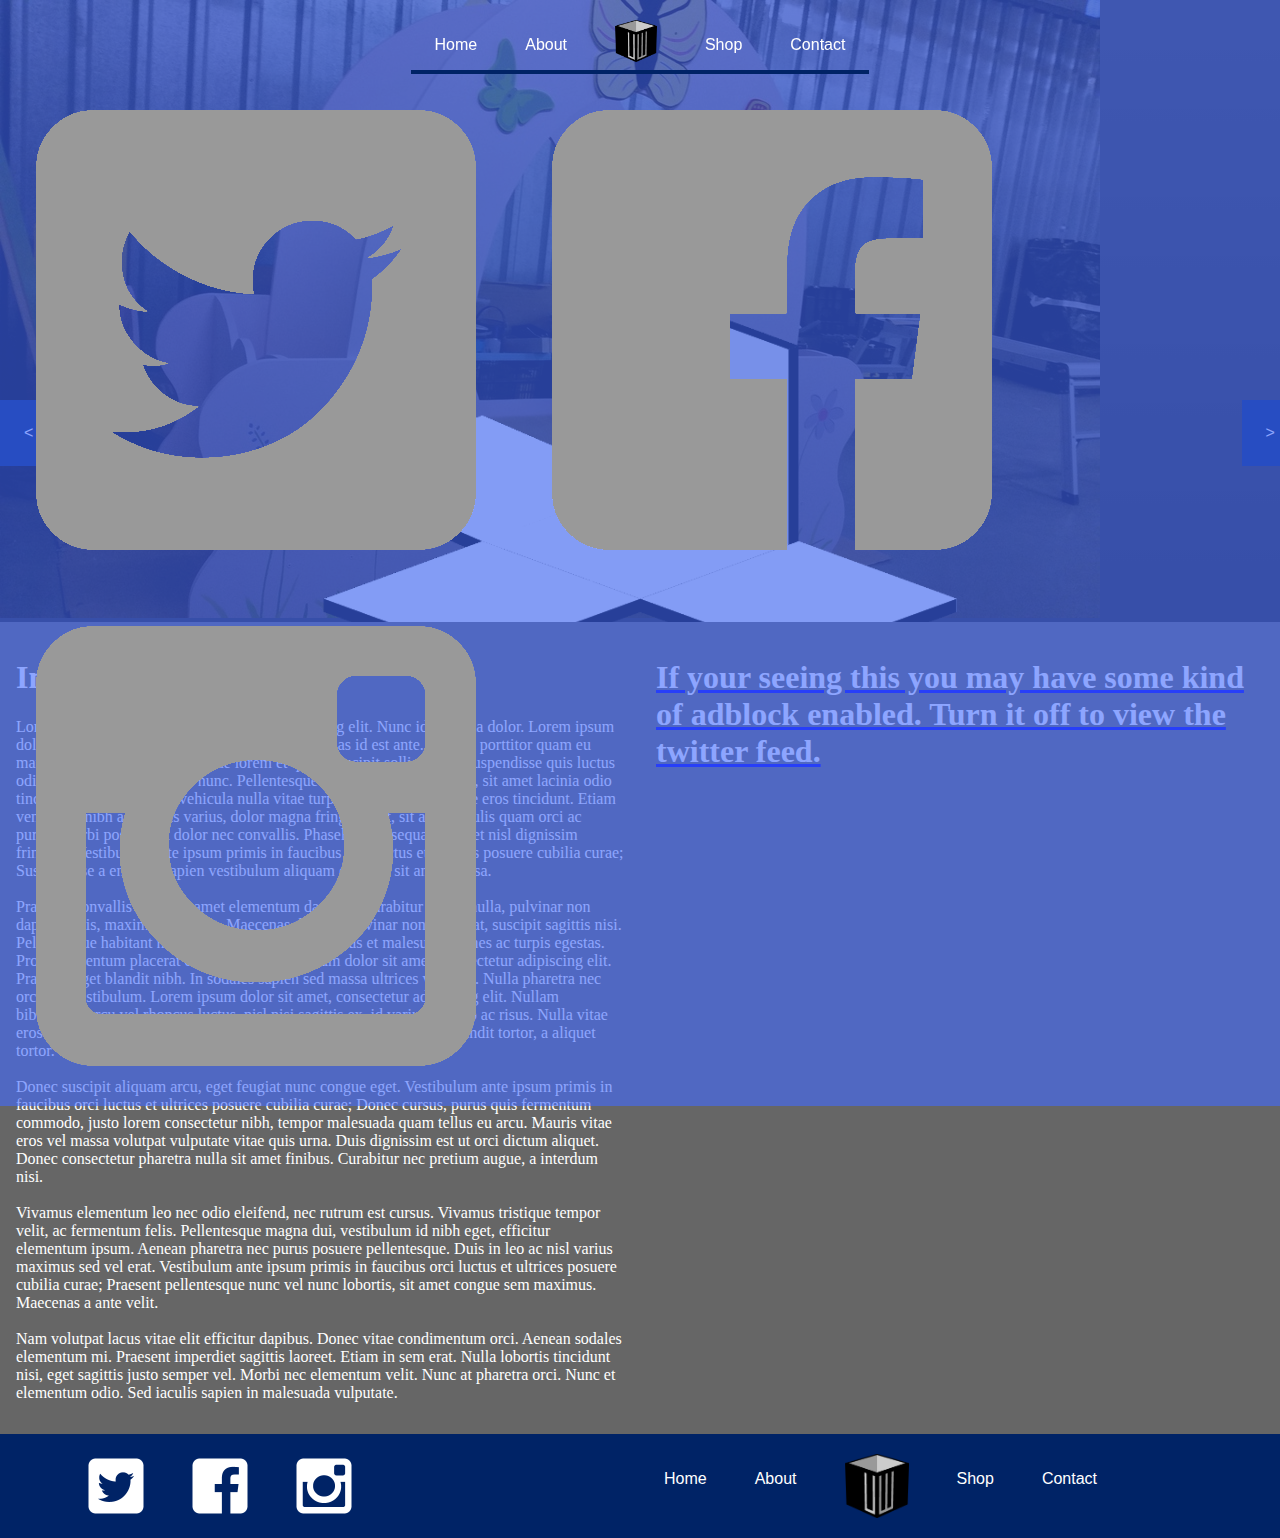
<file: index.html>
<!DOCTYPE html>
<html>
    <head>
        <title>Unique Walls</title>
        <meta name="viewport" content="width=device-width, initial-scale=1">
        <link rel="stylesheet" href="other/scripts/css/styles.css">
        <link rel="icon" type="image/png" href="other/images/logo.png">
    </head>
    <body>
        <!-- Page Contents-->
        <div class="slideshow-container">
            <!-- Full-width images with number and caption text -->
            <div class="mySlides animate-left">
                <img src="other/images/slides/home/0.jpg" class="main_images">
            </div>

            <div class="mySlides animate-left">
                <img src="other/images/slides/home/1.jpg" class="main_images">
            </div>

            <div class="mySlides animate-left">
                <img src="other/images/slides/home/2.jpg" class="main_images">
            </div>
            <div class="mySlides animate-left">
                <img src="other/images/slides/home/3.jpg" class="main_images">
            </div>

            <div class="mySlides animate-left">
                <img src="other/images/slides/home/4.jpg" class="main_images">
            </div>

            <div class="mySlides animate-left">
                <img src="other/images/slides/home/5.jpg" class="main_images">
            </div>

            <div class="mySlides animate-left">
                <img src="other/images/slides/home/6.jpg" class="main_images">
            </div>

            <div class="overlay">
                <img src="other/images/logo_animate.gif" class="center_logo">
            </div>
            <div class="arrow" onclick="prevSlide()"> < </div>
            <div class="arrow right" onclick="nextSlide()"> ></div>
        </div>
        <script src="other/scripts/js/slideshow.js"></script>
        <div style="background-color:#666666;">
            <div class="margin row">
                <div class="column">
                    <h1>Information</h1>
                    <p>
                        Lorem ipsum dolor sit amet, consectetur adipiscing elit. Nunc id fringilla dolor. Lorem ipsum dolor sit amet, consectetur adipiscing elit. Maecenas id est ante. Nullam porttitor quam eu mauris dapibus euismod. Ut vitae lorem et quam suscipit sollicitudin. Suspendisse quis luctus odio. Aliquam non faucibus nunc. Pellentesque scelerisque lacinia justo, sit amet lacinia odio tincidunt sit amet. Morbi vehicula nulla vitae turpis aliquet, vel molestie eros tincidunt. Etiam venenatis, nibh ac finibus varius, dolor magna fringilla elit, sit amet iaculis quam orci ac purus. Morbi posuere ut dolor nec convallis. Phasellus consequat est eget nisl dignissim fringilla. Vestibulum ante ipsum primis in faucibus orci luctus et ultrices posuere cubilia curae; Suspendisse a enim ac sapien vestibulum aliquam efficitur sit amet massa.
                        <br>
                        <br>Praesent convallis tellus sit amet elementum dapibus. Curabitur metus nulla, pulvinar non dapibus quis, maximus eget elit. Maecenas dui est, pulvinar non massa at, suscipit sagittis nisi. Pellentesque habitant morbi tristique senectus et netus et malesuada fames ac turpis egestas. Proin elementum placerat dignissim. Lorem ipsum dolor sit amet, consectetur adipiscing elit. Praesent eget blandit nibh. In sodales sapien sed massa ultrices volutpat. Nulla pharetra nec orci nec vestibulum. Lorem ipsum dolor sit amet, consectetur adipiscing elit. Nullam bibendum, arcu vel rhoncus luctus, nisl nisi sagittis ex, id varius nisi leo ac risus. Nulla vitae eros lacinia, consequat massa non, fringilla magna. Quisque iaculis blandit tortor, a aliquet tortor.
                        <br>
                        <br>Donec suscipit aliquam arcu, eget feugiat nunc congue eget. Vestibulum ante ipsum primis in faucibus orci luctus et ultrices posuere cubilia curae; Donec cursus, purus quis fermentum commodo, justo lorem consectetur nibh, tempor malesuada quam tellus eu arcu. Mauris vitae eros vel massa volutpat vulputate vitae quis urna. Duis dignissim est ut orci dictum aliquet. Donec consectetur pharetra nulla sit amet finibus. Curabitur nec pretium augue, a interdum nisi.
                        <br>
                        <br>Vivamus elementum leo nec odio eleifend, nec rutrum est cursus. Vivamus tristique tempor velit, ac fermentum felis. Pellentesque magna dui, vestibulum id nibh eget, efficitur elementum ipsum. Aenean pharetra nec purus posuere pellentesque. Duis in leo ac nisl varius maximus sed vel erat. Vestibulum ante ipsum primis in faucibus orci luctus et ultrices posuere cubilia curae; Praesent pellentesque nunc vel nunc lobortis, sit amet congue sem maximus. Maecenas a ante velit.
                        <br>
                        <br>Nam volutpat lacus vitae elit efficitur dapibus. Donec vitae condimentum orci. Aenean sodales elementum mi. Praesent imperdiet sagittis laoreet. Etiam in sem erat. Nulla lobortis tincidunt nisi, eget sagittis justo semper vel. Morbi nec elementum velit. Nunc at pharetra orci. Nunc et elementum odio. Sed iaculis sapien in malesuada vulputate.
                    </p>
                </div>
                <div class="column">
                    <a class="twitter-timeline" data-height="1000" href="https://twitter.com/JayUniquewalls?ref_src=twsrc%5Etfw">
                        <h1>If your seeing this you may have some kind of adblock enabled. Turn it off to view the twitter feed.</h1>
                    </a> <script src="https://platform.twitter.com/widgets.js" charset="utf-8" async></script>
                </div>
            </div>
        </div>

        <!-- Shared Contents-->
        <footer>
            <div class="footer">
                <div class="socialbar">
                    <a href="https://twitter.com/JayUniquewalls"><img src="other/images/twitter.png" alt="Logo"></a>
                    <a href="https://www.facebook.com/uniquewallsuk/"><img src="other/images/facebook.png" alt="Logo"></a>
                    <a href="https://www.instagram.com/unique_walls/"><img src="other/images/instagram.png" alt="Logo"></a>
                </div>
                <div class="navbar">
                    <a href="index.html">Home</a>
                    <a href="about.html">About</a>
                    <a class="logo"><img src="other/images/logo.png" alt="Logo"></a>
                    <a href="shop.html">Shop</a>
                    <a href="contact.html">Contact</a>
                </div>
            </div>
        </footer>
        <header class="header-menu">
            <div id="menu" onclick="openNav()">
                ☰
            </div>
            <div class="header" id="mainbar">
                <a href="javascript:void(0)" class="closebtn" onclick="closeNav()">×</a>
                <div class="navbar">
                    <a href="index.html">Home</a>
                    <a href="about.html">About</a>
                    <a class="logo"><img src="other/images/logo.png" alt="Logo"></a>
                    <a href="shop.html">Shop</a>
                    <a href="contact.html">Contact</a>
                </div>
                <div class="social">
                    <a href="https://twitter.com/JayUniquewalls"><img src="other/images/twitter.png" alt="Logo"></a>
                    <a href="https://www.facebook.com/uniquewallsuk/"><img src="other/images/facebook.png" alt="Logo"></a>
                    <a href="https://www.instagram.com/unique_walls/"><img src="other/images/instagram.png" alt="Logo"></a>
                </div>
            </div>
        </header>
        <script src="other/scripts/js/navbar.js"></script>
    </body>
</html>
</file>
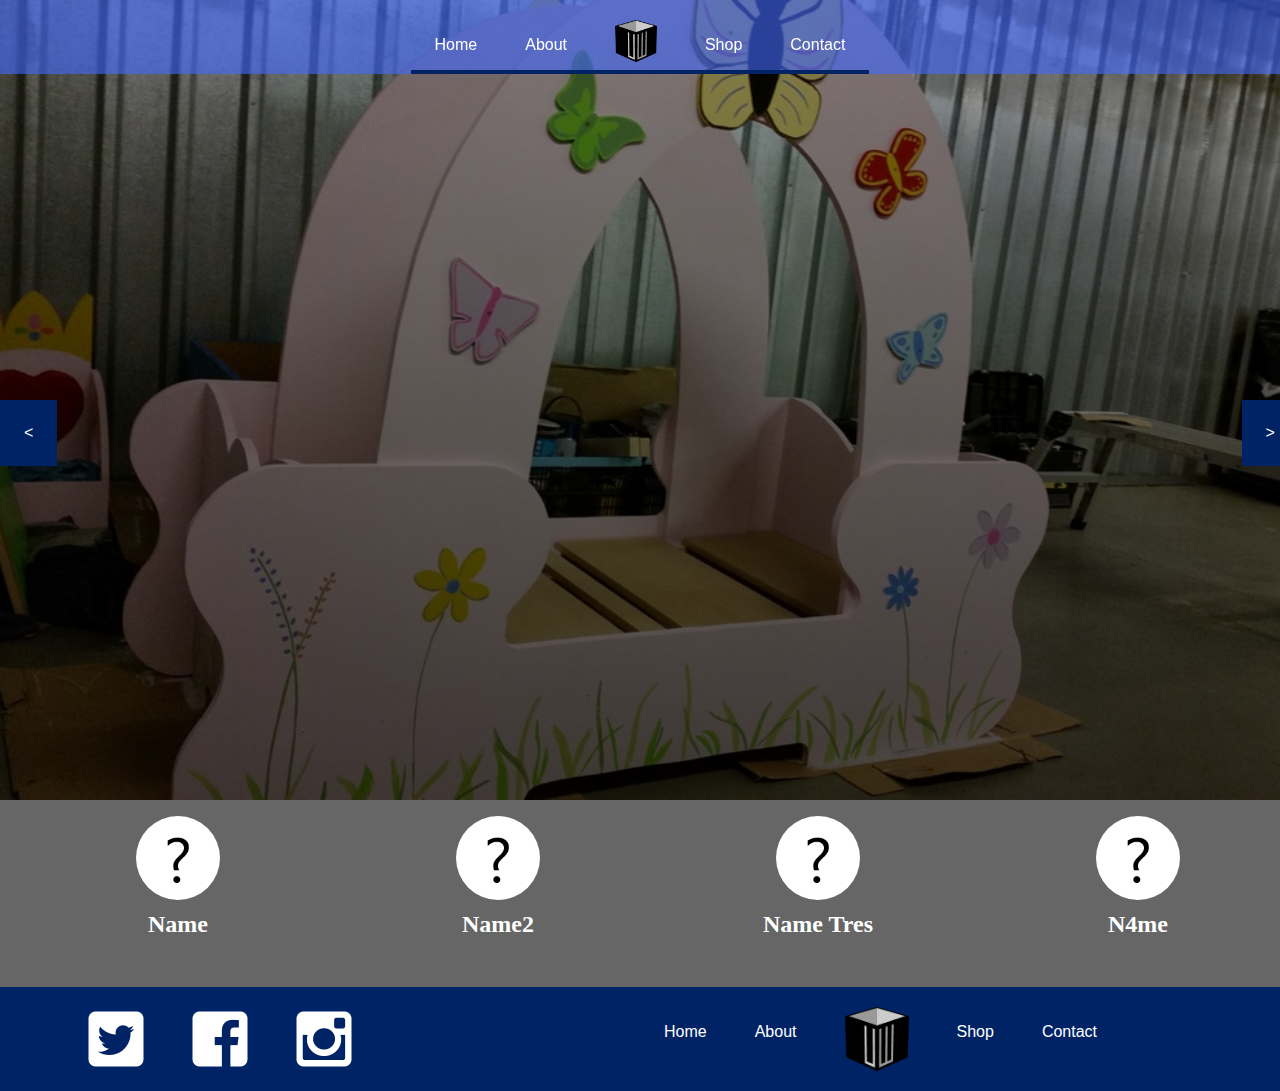
<file: about.html>
<!DOCTYPE html>
<head>
    <title>Unique Walls | About</title>
    <meta name="viewport" content="width=device-width, initial-scale=1">
    <link rel="stylesheet" href="other/scripts/css/styles.css">
    <link rel="icon" type="image/png" href="other/images/logo.png">
</head>

<body>   
    <!-- Page Contents-->
    <div class="slideshow-container">
        <!-- Full-width images with number and caption text -->
        <div class="mySlides animate-left">
            <img src="other/images/slides/home/0.jpg" class="slide_images">
        </div>

        <div class="mySlides animate-left">
            <img src="other/images/slides/home/1.jpg" class="slide_images">
        </div>

        <div class="mySlides animate-left">
            <img src="other/images/slides/home/2.jpg" class="slide_images">
        </div>
        <div class="mySlides animate-left">
            <img src="other/images/slides/home/3.jpg" class="slide_images">
        </div>

        <div class="mySlides animate-left">
            <img src="other/images/slides/home/4.jpg" class="slide_images">
        </div>

        <div class="mySlides animate-left">
            <img src="other/images/slides/home/5.jpg" class="slide_images">
        </div>

        <div class="mySlides animate-left">
            <img src="other/images/slides/home/6.jpg" class="slide_images">
        </div>

        <div class="overlay"></div>
        <div class="arrow" onclick="prevSlide()"><</div>
        <div class="arrow right" onclick="nextSlide()">></div>
    </div>
    <script src="other/scripts/js/slideshow.js"></script>

    <div class="image-banner">
        <!-- Image banner under slides for employee faces-->
        <div class="margin row">
            <div class="column">
                <img class="rounded-img fit" src="other/images/about/temp.png" alt="Person"></img>
                <h2 class="center">Name</h2>
            </div>
            <div class="column">
                <img class="rounded-img fit" src="other/images/about/temp.png" alt="Person"></img>
                <h2 class="center">Name2</h2>
            </div>
            <div class="column">
                <img class="rounded-img fit" src="other/images/about/temp.png" alt="Person"></img>
                <h2 class="center">Name Tres</h2>
            </div>
            <div class="column">
                <img class="rounded-img fit" src="other/images/about/temp.png" alt="Person"></img>
                <h2 class="center">N4me</h2>
            </div>
        </div>
    </div>
    <!-- Shared Contents-->
    <footer>
        <div class="footer">
            <div class="socialbar">
                <a href="https://twitter.com/JayUniquewalls"><img src="other/images/twitter.png" alt="Logo"></a>
                <a href="https://www.facebook.com/uniquewallsuk/"><img src="other/images/facebook.png" alt="Logo"></a>
                <a href="https://www.instagram.com/unique_walls/"><img src="other/images/instagram.png" alt="Logo"></a>
            </div>
            <div class="navbar">
                <a href="index.html">Home</a>
                <a href="about.html">About</a>
                <a class="logo"><img src="other/images/logo.png" alt="Logo"></a>
                <a href="shop.html">Shop</a>
                <a href="contact.html">Contact</a>
            </div>
            <div></div>
        </div>
    </footer>
    <header class="header-menu">
        <div id="menu" onclick="openNav()">
            ☰
        </div>
        <div class="header" id="mainbar">
            <a href="javascript:void(0)" class="closebtn" onclick="closeNav()">×</a>
            <div class="navbar">
                <a href="index.html">Home</a>
                <a href="about.html">About</a>
                <a class="logo"><img src="other/images/logo.png" alt="Logo"></a>
                <a href="shop.html">Shop</a>
                <a href="contact.html">Contact</a>
            </div>
        </div>
    </header>
    <script src="other/scripts/js/navbar.js"></script>
</body>
</file>
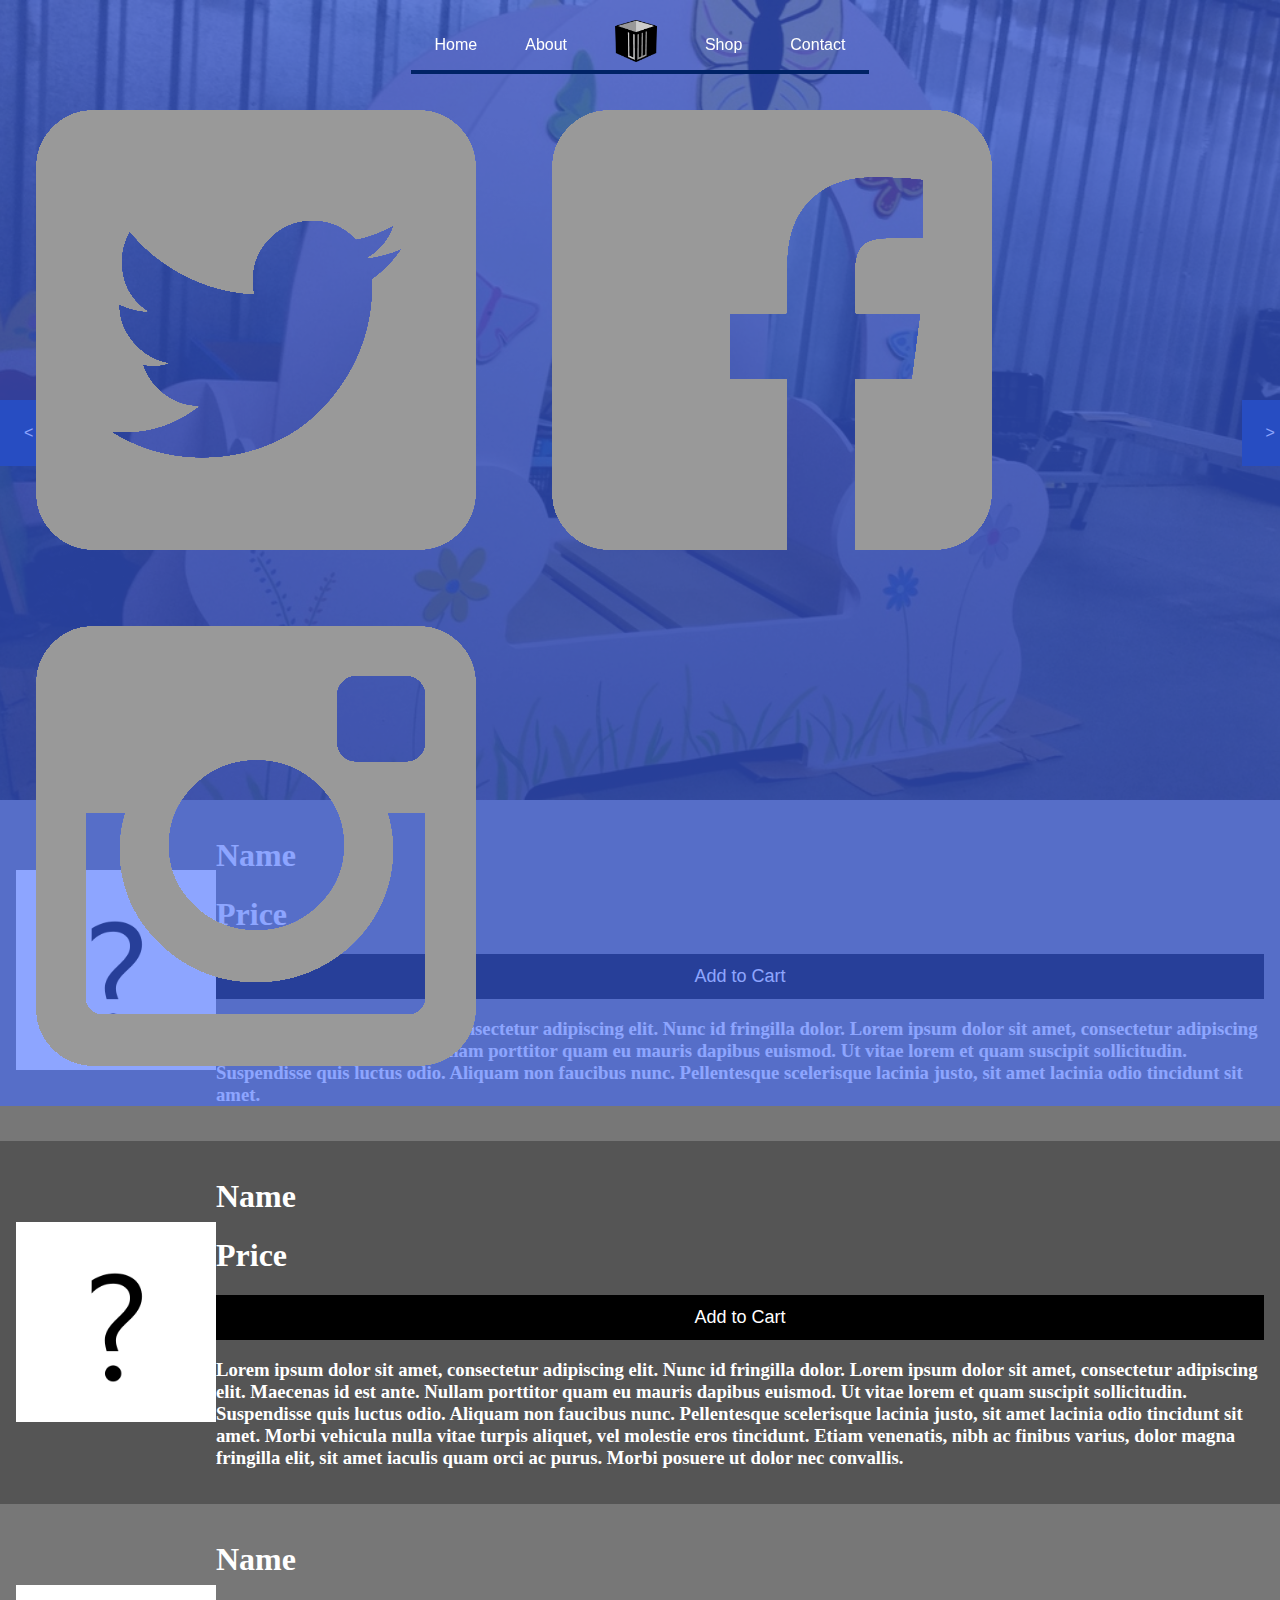
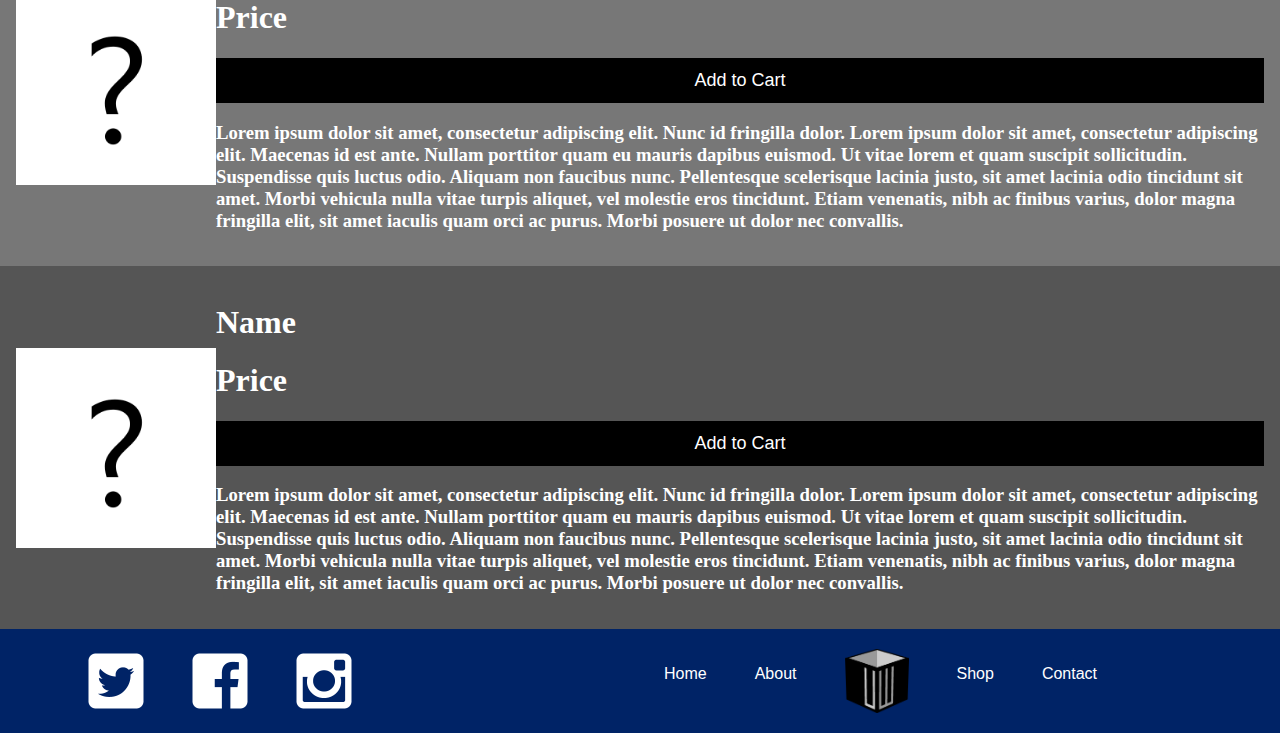
<file: shop.html>
<!DOCTYPE html>
<head>
    <title>Unique Walls | About</title>
    <meta name="viewport" content="width=device-width, initial-scale=1">
    <link rel="stylesheet" href="other/scripts/css/styles.css">
    <link rel="stylesheet" href="other/scripts/css/shop.css">
    <link rel="icon" type="image/png" href="other/images/logo.png">
</head>

<body>   
    <!-- Page Contents-->
    <div class="slideshow-container">
        <!-- Full-width images with number and caption text -->
        <div class="mySlides animate-left">
            <img src="other/images/slides/home/0.jpg" class="slide_images">
        </div>

        <div class="mySlides animate-left">
            <img src="other/images/slides/home/1.jpg" class="slide_images">
        </div>

        <div class="mySlides animate-left">
            <img src="other/images/slides/home/2.jpg" class="slide_images">
        </div>
        <div class="mySlides animate-left">
            <img src="other/images/slides/home/3.jpg" class="slide_images">
        </div>

        <div class="mySlides animate-left">
            <img src="other/images/slides/home/4.jpg" class="slide_images">
        </div>

        <div class="mySlides animate-left">
            <img src="other/images/slides/home/5.jpg" class="slide_images">
        </div>

        <div class="mySlides animate-left">
            <img src="other/images/slides/home/6.jpg" class="slide_images">
        </div>

        <div class="overlay"></div>
        <div class="arrow" onclick="prevSlide()"><</div>
        <div class="arrow right" onclick="nextSlide()">></div>
    </div>
    <script src="other/scripts/js/slideshow.js"></script>

    <div class="shop">
        <!-- Image banner under slides for employee faces-->
        <div class="margin storefront">
            <div class="row odd">
                <img class="shop-img" src="other/images/about/temp.png" alt="Person"></img>
                <div class="info">
                    <div class="tag">
                        <h1>Name</h1>
                        <h1 class="price">Price</h1>
                        <p><button>Add to Cart</button></p>
                    </div>
                    <h3>Lorem ipsum dolor sit amet, consectetur adipiscing elit. Nunc id fringilla dolor. Lorem ipsum dolor sit amet, consectetur adipiscing elit. Maecenas id est ante. Nullam porttitor quam eu mauris dapibus euismod. Ut vitae lorem et quam suscipit sollicitudin. Suspendisse quis luctus odio. Aliquam non faucibus nunc. Pellentesque scelerisque lacinia justo, sit amet lacinia odio tincidunt sit amet.</h3>
                </div>
            </div>
            <div class="row even">
                <img class="shop-img" src="other/images/about/temp.png" alt="Person"></img>
                <div class="info">
                    <div class="tag">
                        <h1>Name</h1>
                        <h1 class="price">Price</h1>
                        <p><button>Add to Cart</button></p>
                    </div>
                    <h3>Lorem ipsum dolor sit amet, consectetur adipiscing elit. Nunc id fringilla dolor. Lorem ipsum dolor sit amet, consectetur adipiscing elit. Maecenas id est ante. Nullam porttitor quam eu mauris dapibus euismod. Ut vitae lorem et quam suscipit sollicitudin. Suspendisse quis luctus odio. Aliquam non faucibus nunc. Pellentesque scelerisque lacinia justo, sit amet lacinia odio tincidunt sit amet. Morbi vehicula nulla vitae turpis aliquet, vel molestie eros tincidunt. Etiam venenatis, nibh ac finibus varius, dolor magna fringilla elit, sit amet iaculis quam orci ac purus. Morbi posuere ut dolor nec convallis. </h3>
                </div>
            </div>
            <div class="row odd">
                <img class="shop-img" src="other/images/about/temp.png" alt="Person"></img>
                <div class="info">
                    <div class="tag">
                        <h1>Name</h1>
                        <h1 class="price">Price</h1>
                        <p><button>Add to Cart</button></p>
                    </div>
                    <h3>Lorem ipsum dolor sit amet, consectetur adipiscing elit. Nunc id fringilla dolor. Lorem ipsum dolor sit amet, consectetur adipiscing elit. Maecenas id est ante. Nullam porttitor quam eu mauris dapibus euismod. Ut vitae lorem et quam suscipit sollicitudin. Suspendisse quis luctus odio. Aliquam non faucibus nunc. Pellentesque scelerisque lacinia justo, sit amet lacinia odio tincidunt sit amet. Morbi vehicula nulla vitae turpis aliquet, vel molestie eros tincidunt. Etiam venenatis, nibh ac finibus varius, dolor magna fringilla elit, sit amet iaculis quam orci ac purus. Morbi posuere ut dolor nec convallis. </h3>
                </div>
            </div>
            <div class="row even">
                <img class="shop-img" src="other/images/about/temp.png" alt="Person"></img>
                <div class="info">
                    <div class="tag">
                        <h1>Name</h1>
                        <h1 class="price">Price</h1>
                        <p><button>Add to Cart</button></p>
                    </div>
                    <h3>Lorem ipsum dolor sit amet, consectetur adipiscing elit. Nunc id fringilla dolor. Lorem ipsum dolor sit amet, consectetur adipiscing elit. Maecenas id est ante. Nullam porttitor quam eu mauris dapibus euismod. Ut vitae lorem et quam suscipit sollicitudin. Suspendisse quis luctus odio. Aliquam non faucibus nunc. Pellentesque scelerisque lacinia justo, sit amet lacinia odio tincidunt sit amet. Morbi vehicula nulla vitae turpis aliquet, vel molestie eros tincidunt. Etiam venenatis, nibh ac finibus varius, dolor magna fringilla elit, sit amet iaculis quam orci ac purus. Morbi posuere ut dolor nec convallis. </h3>
                </div>
            </div>
        </div>
    </div>
    <!-- Shared Contents-->
    <footer>
        <div class="footer">
            <div class="socialbar">
                <a href="https://twitter.com/JayUniquewalls"><img src="other/images/twitter.png" alt="Logo"></a>
                <a href="https://www.facebook.com/uniquewallsuk/"><img src="other/images/facebook.png" alt="Logo"></a>
                <a href="https://www.instagram.com/unique_walls/"><img src="other/images/instagram.png" alt="Logo"></a>
            </div>
            <div class="navbar">
                <a href="index.html">Home</a>
                <a href="about.html">About</a>
                <a class="logo"><img src="other/images/logo.png" alt="Logo"></a>
                <a href="shop.html">Shop</a>
                <a href="contact.html">Contact</a>
            </div>
            <div></div>
        </div>
    </footer>
    <header class="header-menu">
        <div id="menu" onclick="openNav()">
            ☰
        </div>
        <div class="header" id="mainbar">
            <a href="javascript:void(0)" class="closebtn" onclick="closeNav()">×</a>
            <div class="navbar">
                <a href="index.html">Home</a>
                <a href="about.html">About</a>
                <a class="logo"><img src="other/images/logo.png" alt="Logo"></a>
                <a href="shop.html">Shop</a>
                <a href="contact.html">Contact</a>
            </div>
            <div class="social">
                <a href="https://twitter.com/JayUniquewalls"><img src="other/images/twitter.png" alt="Logo"></a>
                <a href="https://www.facebook.com/uniquewallsuk/"><img src="other/images/facebook.png" alt="Logo"></a>
                <a href="https://www.instagram.com/unique_walls/"><img src="other/images/instagram.png" alt="Logo"></a>
            </div>
        </div>
    </header>
    <script src="other/scripts/js/navbar.js"></script>
</body>
</file>
<file: other/scripts/css/styles.css>
* {box-sizing:border-box}

h1
{
    font-family: 'Eras ITC';
    color: #FFFFFF;
}
h2
{
    font-family: 'Eras ITC';
    color: #FFFFFF;
}
h3
{
    font-family: 'Eras ITC';
    color: #FFFFFF;
}

p
{
    font-family: 'Dubai Light';
    color: #FFFFFF;
}

body
{
    margin: 0px;
    height: 100%;
}
/* Slideshow container */
.slideshow-container
{
    overflow-x: hidden;
    overflow-y: hidden;
    max-width: 100%;
    position: relative;
    margin: auto;
    background-color: #666666;
}
.slideshow-container .overlay
{
    position: absolute;
    top: 0;
    left: 0;
    display: block;
    width: 100%;
    max-width: 100%;
    height: 1200px;
    background-image: linear-gradient(rgba(0,0,0,0.4), rgba(0, 0, 0, 0.8));
}
.arrow
{
    position: absolute;
    top: 0;
    left: 0;
    display: block;
    margin-top: 400px;
    font-family: Arial, Helvetica, sans-serif;
    text-decoration: none;
    float: left;
    padding: 24px 24px;
    color: #ffffff;
    background-color: #002366;
}
.arrow:hover
{
    background-color: #4269FF;
}
.right
{
    position: absolute;
    top: 0;
    left: 97%;
    margin-left:auto;
    margin-right:auto;
}
.slide_images
{
    display: block;
    object-fit: cover;
    height: 800px;
    max-height: 800px;
    width: 100%;
}
/* Hide the images by default */
.mySlides {
    display: none;
}

.center_logo 
{
    display: block;
    margin: auto;
    margin-top: 150px;
    height: 50%;
}
/* The dots/bullets/indicators */
.dot {
    cursor: pointer;
    height: 15px;
    width: 15px;
    margin: 0 2px;
    background-color: #bbb;
    border-radius: 50%;
    display: inline-block;
    transition: background-color 0.6s ease;
}

.active, .dot:hover {
    background-color: #717171;
}

/* Fading animation */
.animate-left
{
    position:relative;
    animation:animateleft 10s linear infinite;
    height: auto;
}
@keyframes animateleft
{
    0% {
        transform: translate(100%, 0);
        opacity:0;
    }
    10%
    {
        transform: translate(0px, 0);
        opacity:1;
    }
    90%
    {
        transform: translate(0px, 0);
        opacity:1;
    }
    100% {
        transform: translate(-100%, 0);
        opacity:0;
    }
}

.header-menu
{
    padding-bottom: 5px;
    position: fixed; /* Set the navbar to fixed position */
    top: 0; /* Position the navbar at the top of the page */
    width: 100%;
}
.header
{
    overflow: hidden;
    width: 100%;
    background-color: rgba(65,105,255,0.6);
    margin-left: auto;
    margin-right: auto;
}
.header .closebtn
{
    display: none;
    text-decoration: none;
    position: absolute;
    top: 10px;
    right: 25px;
    font-size: 36px;
    margin-left: 50px;
    padding: 0px 20px;
    color: #ffffff;
    transition: background-color 0.2s ease-in-out, color 0.2s ease-in-out;
}

.header .navbar
{
    display: table;
    overflow: hidden;
    margin-left: auto;
    margin-right: auto;
    margin-top: 20px;
}
.header .navbar a
{
    border-bottom: solid 4px #002366;
    color: #FFFFFF;
    transition: background-color 0.2s ease-in-out, color 0.2s ease-in-out, border 0.2s ease-in-out;
}
.header .navbar a:not(.logo):hover
{
    background-color: rgba(255,255,255,0.6);
    color: #4269FF;
    border-bottom: solid 4px #4269FF;
}

.header .navbar .logo 
{
    padding-bottom: 8px;
}
.header .navbar .logo img
{
    max-height: 42px;
    display: block;
}
.header .navbar a
{
    position: relative;
    line-height: 50px;
    font-family: Arial, Helvetica, sans-serif;
    text-decoration: none;
    float: left;
    padding: 0px 24px;
    margin: 0;
    color: #ffffff;
}

.footer-menu
{
    padding-top: 5px;
    padding-bottom: 5px;
}
.footer
{
    display: table;
    overflow: hidden;
    width: 100%;
    background-color: #002366;
    margin-left: auto;
    margin-right: auto;
    padding: 0px 5%;
}
.footer div
{
    display: table-cell;
    width: 35%;
    max-width: 35%;
}
.footer .navbar
{
    overflow: hidden;
    margin-top: 20px;
}
.footer .navbar a
{
    font-family: Arial, Helvetica, sans-serif;
    text-decoration: none;
    float: left;
    position: relative;
    line-height: 50px;
    padding: 0px 24px;
    margin: 0;
    color: #ffffff;
    transition: color 0.2s ease-in-out;
    transition: background-color 0.2s ease-in-out;
}
.footer .navbar a:not(.logo):hover
{
    background-color: #ffffff;
    color: #4269FF;
}
.footer .navbar a img
{
    width: 64px;
    margin: 0px;
}

.footer .socialbar
{
    overflow: hidden;
    margin-right: auto;
}
.footer .socialbar a
{
    font-family: Arial, Helvetica, sans-serif;
    text-decoration: none;
    float: left;
    position: relative;
    line-height: 50px;
    padding: 0px 20px;
    padding-top: 20px;
    margin: 0;
    color: #ffffff;
    filter: brightness(1000%);
    transition: brightness 0.2s ease-in-out;
}
.footer .socialbar a:hover
{
    filter: brightness(100%);
}

.footer .socialbar a img
{
    width: 64px;
    max-width: 64px;
    margin-left: auto;
    margin-right: auto;
}
.footer .spacer
{
    display: inline-block;
    overflow: hidden;
    margin-left: auto;
    margin-right: 128px;
}
.margin
{
    width: 1400px;
    max-width: 100%;
    margin-left: auto;
    margin-right: auto;
}
.row
{
    display: flex;
}
.column
{
    flex: 1;
    padding: 1em;
}

#menu
{
    display: none;
    font-size: 48px;
    color: #FFFFFF;
    background-color: rgba(65,105,255,0.6);
    padding: 10px;
}

@media screen and (max-width:900px)
{
    .footer
    {
        display:none;
    }
}
@media screen and (max-width: 1100px)
{
    .header
    {
        height: 100%;
        width: 0;
        position: fixed;
        z-index: 1;
        top: 0;
        left: 0;
        background-color: #000816;
        overflow-x: hidden;
        transition: 0.5s;
        padding-top: 60px;
    }
    .header .navbar
    {
        margin: 0px;
        width: 100%;
    }
    .header .navbar a
    {
        border-right: solid 8px #002366;
        width: 100%;
        border-bottom: none;
        float: none;
        padding: 8px 8px 8px 32px;
        text-decoration: none;
        font-size: 25px;
        display: block;
        transition: 0.3s;
    }
    .header .navbar a:not(.logo):hover
    {
        background-color: #FFFFFF;
        border-right: solid 8px #4269FF;
        color: #4269FF;
        border-bottom: none;
    }
    .header .navbar .logo
    {
        display: none;
    }
    .header .closebtn
    {
        display: block;
    }
    .header .closebtn:hover
    {
        background-color: #FFFFFF;
        color: #4269FF;
        display: block;
    }
    #menu
    {
        display: inline;
    }

    .footer
    {
        padding: 0px 23%;
    }
    .footer .navbar
    {
        display:none;
    }
    .footer .socialbar
    {
        width: 100%;
        max-width: 100%;
        overflow: hidden;
        margin-left: auto;
        margin-right: auto;
    }
    .footer .socialbar a
    {
        padding-left: 10%;
        padding-right: 10%;
    }
}
@media screen and (max-width: 1700px)
{
    .footer div
    {
        display: table-cell;
        width: 50%;
        max-width: 50%;
    }
}
.image-banner
{
    background-color:#666666;
}
.image-banner .row .column
{
    margin-left: 120px;
}
.rounded-img
{
    border-radius: 50%;
}
.fit
{
    width: 50%;
}
.center 
{
    text-align: center;
    transform: translate(-25%, -50%);
}
</file>
<file: other/scripts/css/shop.css>
.shop
{
    background-color:#666666;
}
.shop .row
{
    padding: 16px;
}
.shop .odd
{
    background-color: #777777;
}
.shop .even
{
    background-color: #555555;
}

.shop-img
{
    max-width: 200px;
    max-height: 200px;
    margin-top: auto;
    margin-bottom: auto;
}

.storefront .row p
{
    display: flex;
    align-items: flex-end;
    justify-content: right;
    margin-left: auto;
}

.storefront .row button
{
    border: none;
    outline: 0;
    padding: 12px;
    color: white;
    background-color: #000;
    text-align: center;
    cursor: pointer;
    width: 100%;
    font-size: 18px;
}
  
.storefront .row button:hover
{
    opacity: 0.7;
}
</file>
